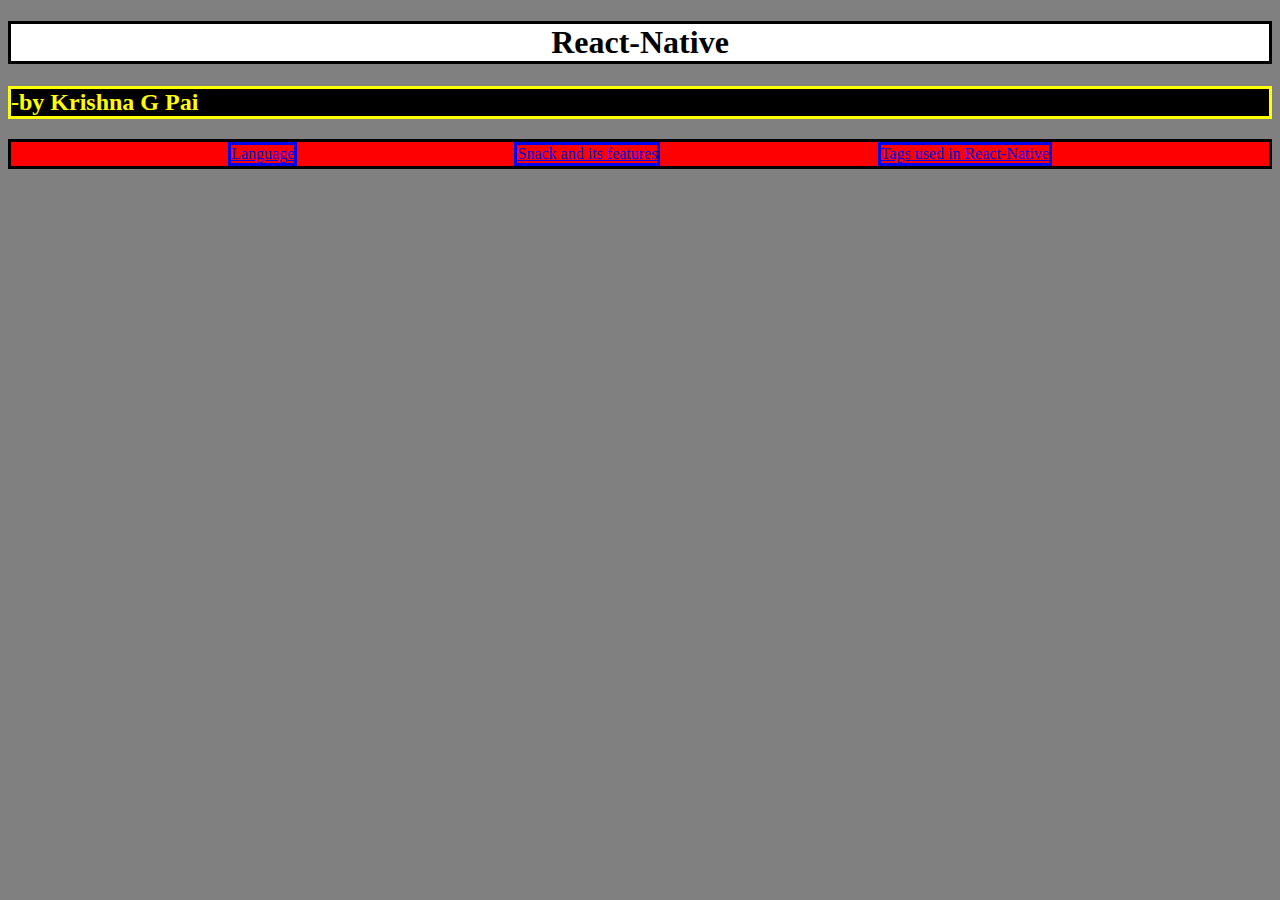
<file: index.html>
<!DOCTYPE html>  
<head>
<link rel = "stylesheet"
type = "text/css"
href = "style.css"/>

    <title>React-Native</title>
</head>

<body>
    <div class = body>
        <h1>
        React-Native
</h1>

<h2>
    -by Krishna G Pai
</h2>

    <div class = tags>

<a href = Language.html>
        Language
</a>

<a href = About.html>
    Snack and its features
</a>

<a href = Tags.html>
    Tags used in React-Native
</a>


</div>




 
</body>












</html>
</file>
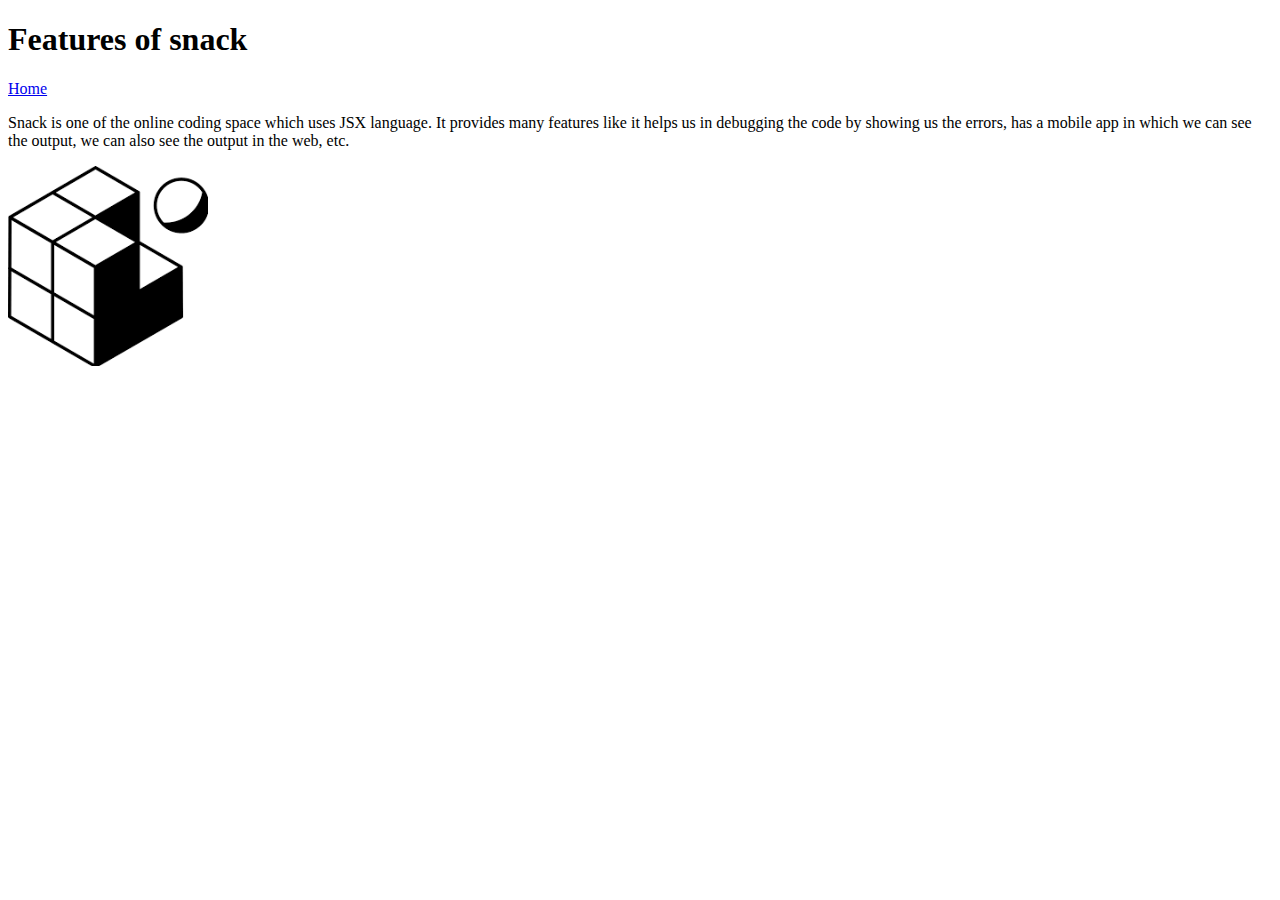
<file: About.html>
<!DOCTYPE html>
<head><title>Features of snack</title></head>

<body>
    <h1>
        Features of snack
    </h1>
    <div class = tags>
    <a href = index.html>
        Home
    </a>
    </div>
    
<p>
   Snack is one of the online coding space which uses JSX language.
   It provides many features like it helps us in debugging the code by showing us the errors,
   has a mobile app in which we can see the output,
   we can also see the output in the web, etc.

   
</p>

<a href>
    <img src = snack.png width = 200 height = 200>
</a>


</body>



</html>
</file>
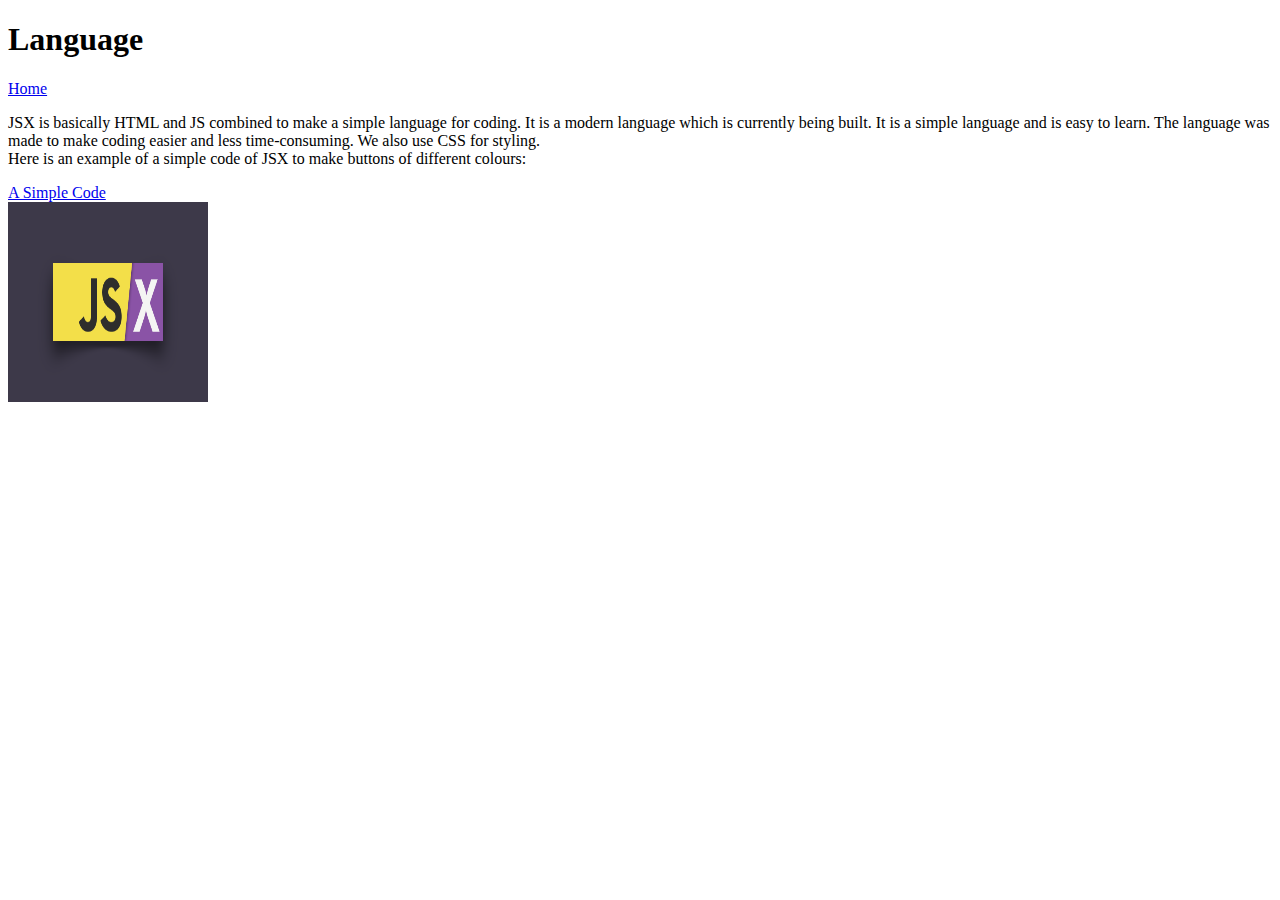
<file: Language.html>
<!DOCTYPE html>
<head><title>Language</title></head>
<body>
    <h1>
        Language
    </h1>
    <div class = tags>

    <a href = index.html>
        Home
    </a>
</div>
    <p>
       JSX is basically HTML and JS combined to make a simple language for coding.
       It is a modern language which is currently being built.
       It is a simple language and is easy to learn.
       The language was made to make coding easier and less time-consuming.
       We also use CSS for styling.
       <br>
       Here is an example of a simple code of JSX to make buttons of different colours: 

    </p>
    <a href = https://snack.expo.io/@krishnapai/my-first-app:-teacher-reference>
        A Simple Code
    </a>
    <div class = ph>
    <a href>
        <img src = jsx.png width = 200 height = 200/>
    </a>
    </div>
</body>


</html>
</file>
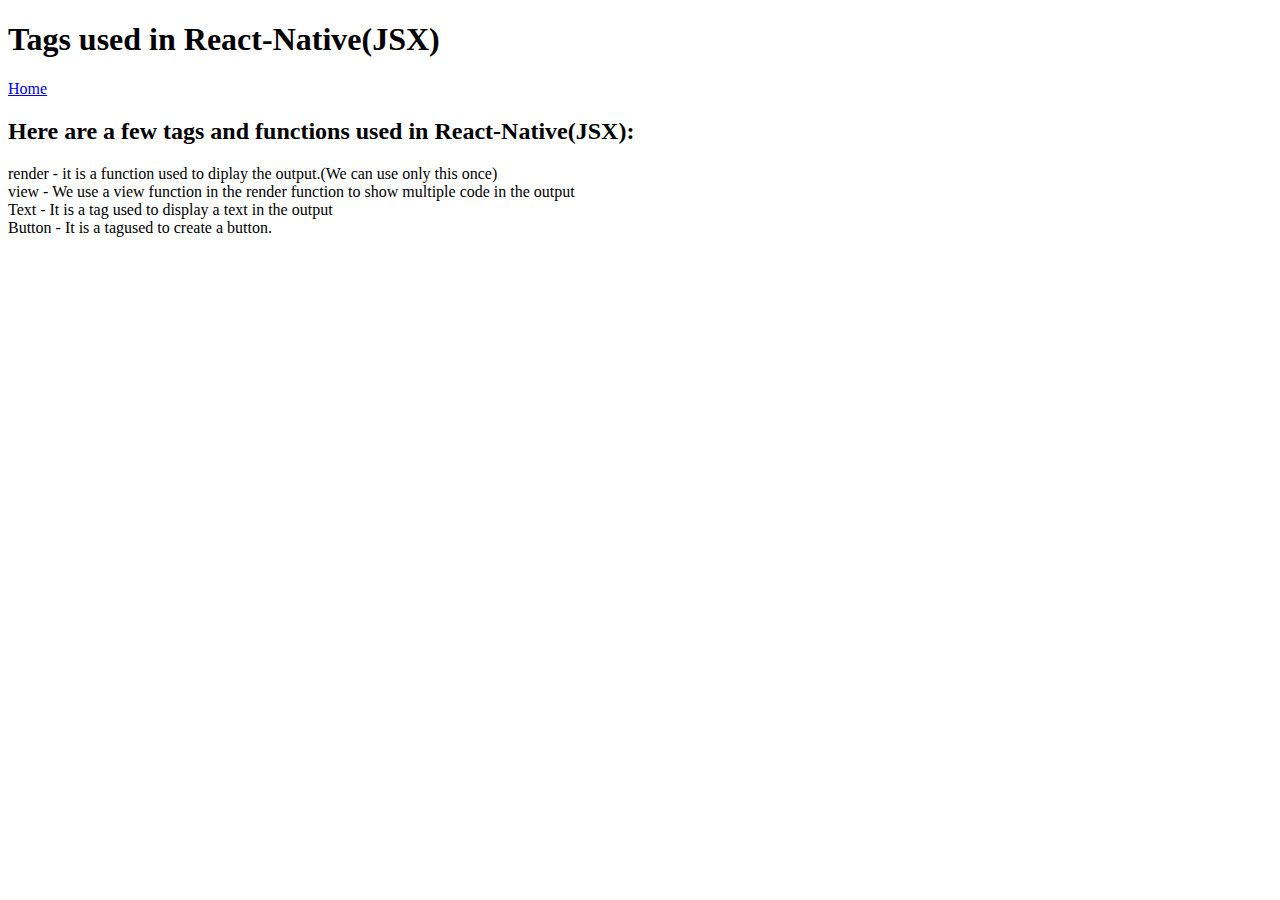
<file: Tags.html>
<!DOCTYPE html>
<head><title>Tags used in React-Native(JSX)</title></head>
<body>
    <h1>
        Tags used in React-Native(JSX)
    </h1>
    <div class = tags>
        <a href = index.html>
            Home
        </a>
        </div>
    <h2>
        Here are a few tags and functions used in React-Native(JSX):
    </h2>
    <p>
        render - it is a function used to diplay the output.(We can use only this once)<br>
        view - We use a view function in the render function to show multiple code in the output<br>
        Text - It is a tag used to display a text in the output  <br>
        Button - It is a tagused to create a button.<br>

      </p>
</body>
</html>
</file>
<file: style.css>
body{
    background-color: gray;
}

.body *{
    border: solid;
}
h1{
    color: black;
    background-color: white;
    border: solid;
}
h2{
    color: yellow   ;
    background-color:black;
}

p,h1{
    text-align: center;
}
.tags{
    background-color: red;
    display : flex;
    flex-wrap: wrap;
    justify-content: space-evenly;
}
.ph{
    text-align: center;
}
</file>
